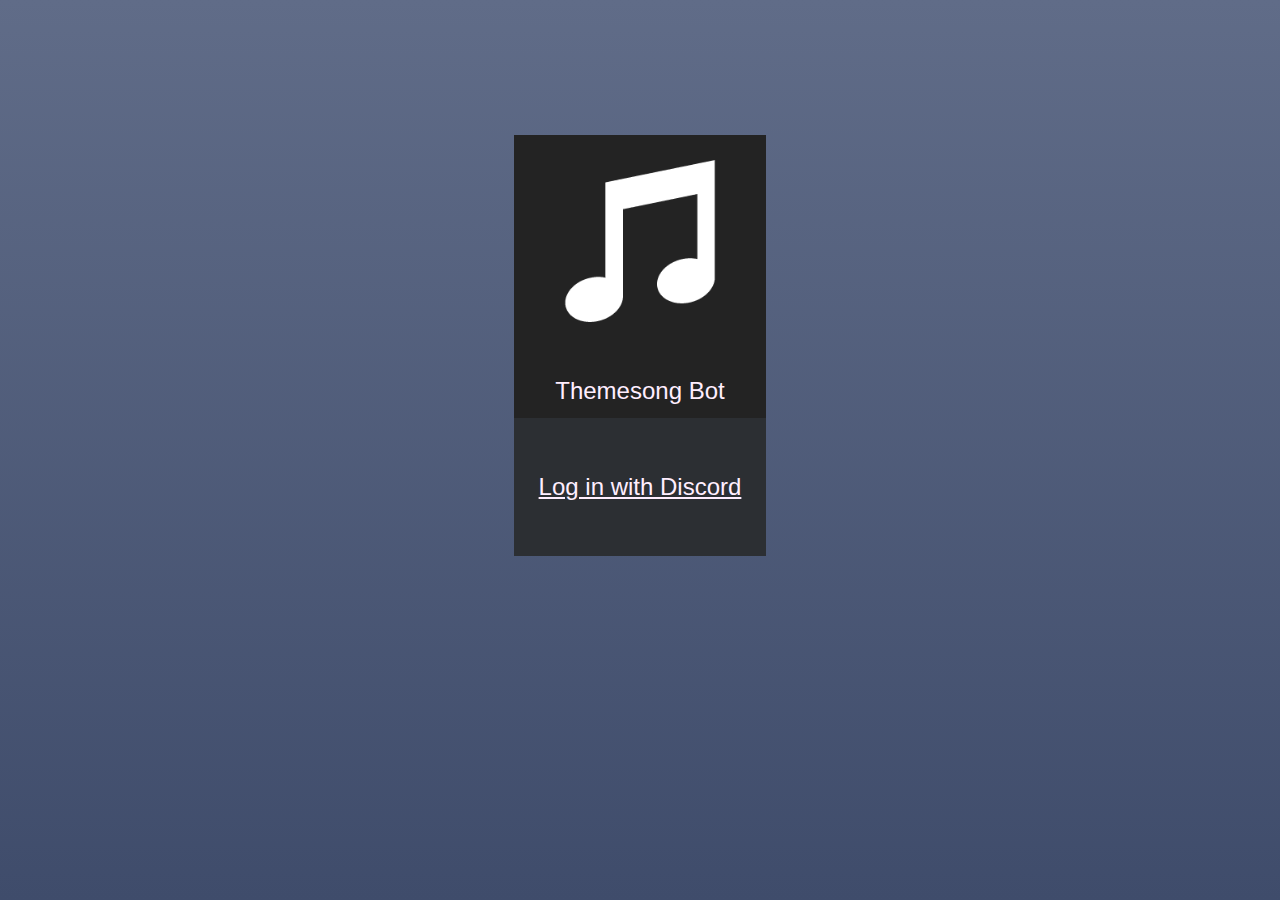
<file: templates/index.html>
<html>
    <head>
        <link rel="stylesheet" type = "text/css" href="/static/index.css">
    </head>
    <body class="background">
        <div class = "center-box">
            <div class="logo"></div>
            <p class="log-in-text">Themesong Bot</p>
            <div class="auth-text-box log-in-box" onclick="window.location.href = 'http://localhost:5000/verify';"> 
                    <p class="log-in-text"><u>Log in with Discord</u></p>
            </div>
        </div>
    </body>
</html>
</file>
<file: static/index.css>
.background {

    
/* Permalink - use to edit and share this gradient: https://colorzilla.com/gradient-editor/#606c88+0,3f4c6b+100;Grey+3D+%232 */
background: #606c88; /* Old browsers */
background: -moz-linear-gradient(top,  #606c88 0%, #3f4c6b 100%); /* FF3.6-15 */
background: -webkit-linear-gradient(top,  #776c99 0%,#5fef9b 100%); /* Chrome10-25,Safari5.1-6 */
background: linear-gradient(to bottom,  #606c88 0%,#3f4c6b 100%); /* W3C, IE10+, FF16+, Chrome26+, Opera12+, Safari7+ */
filter: progid:DXImageTransform.Microsoft.gradient( startColorstr='#606c88', endColorstr='#3f4c6b',GradientType=0 ); /* IE6-9 */


}   

.center-box {
    width: 20%;
    height: 44vh;
    margin-top: 15vh;
    background-color: #232323;
    position: relative;
    margin-left: 40%;
    padding-top: 2%;
}

.logo{
    margin:auto;
    background-image: url("note.png");
    background-size: cover;
    min-height:18vh;
    min-width: 18vh;    
    max-height:18vh;
    max-width: 18vh;
    border-radius: 0%;
    border: 0px black solid;
}

.log-in-box{
    position: absolute;
    width: 100%;
    bottom: 0;
    background-color: #2C2F33;
}

.log-in-box:hover{
    background-color: #23272A;
    cursor: pointer;
}

.upload-box{
    margin-top: 15%;
    background-color: #2C2F33;
}

.log-in-text{
    
font-family: "HelveticaNeue-Light", "Helvetica Neue Light", "Helvetica Neue", Helvetica, Arial, "Lucida Grande", sans-serif; 
  font-weight: 300;
  font-size:150%;
    color: #FFEEFF;
    line-height: 10vh;
    text-align: center;
}

.auth-text{
font-family: "HelveticaNeue-Light", "Helvetica Neue Light", "Helvetica Neue", Helvetica, Arial, "Lucida Grande", sans-serif; 
  font-weight: 100;
  font-size:120%;
    color: white;
}

input,textarea,select,button {
    border:none;
    height: 3vh;
    margin-left: 30%;
    margin-top: 3%;
    width:40%;
    font: "Trebuchet MS", Helvetica, sans-serif;
    font-size:110%;

}

input:hover,textarea:hover,select:hover,button:hover{
    border: 3px black solid;
}

.list-holder {

    margin: auto;
    margin-left: 16%;
    margin-top: 4%;
    width: 80%;
}

.list-header{

    font: "Trebuchet MS", Helvetica, sans-serif;
    font-size:170%;
    color: white;

}

.list{

    font: "Trebuchet MS", Helvetica, sans-serif;
    color: white;

}

.list li{
    font: "Trebuchet MS", Helvetica, sans-serif;
    color: white;
    font-size: 120%;
    list-style-type: square;
    line-height: 120%;
}
</file>
